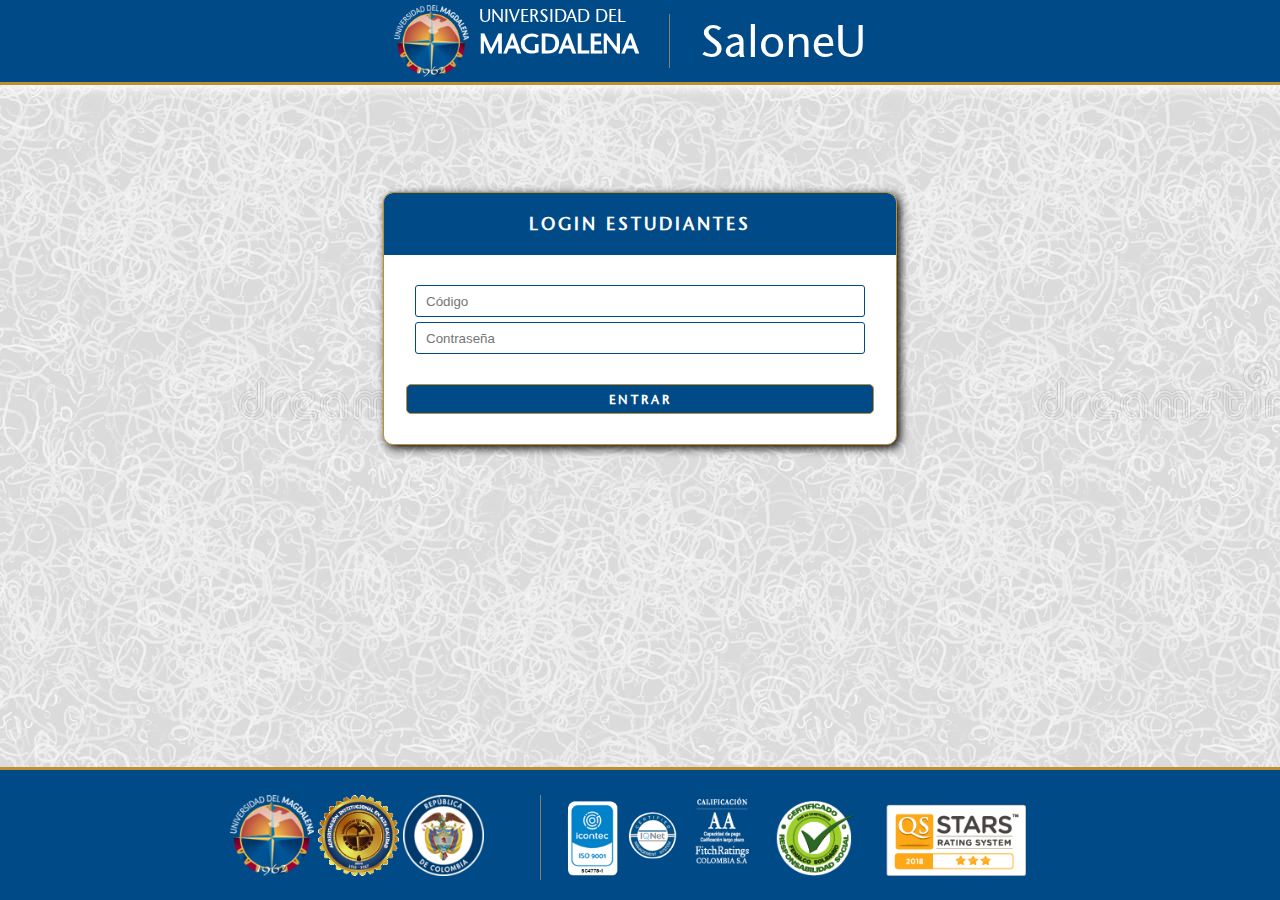
<file: login.html>
<!DOCTYPE html>
<html lang="en">
<head>
    <meta charset="UTF-8">
    <meta http-equiv="X-UA-Compatible" content="IE=edge">
    <meta name="viewport" content="width=device-width, initial-scale=1.0">
    <title>Control de Salones</title>
    <link rel="stylesheet" href="/css/style.css">
    <link rel="icon" href="img/escudo unimag.png">
    <script type="text/javascript" src="js/main.js"></script>
</head>
<body background="img/fondogrisclaro.jpg">
    <header>
        <nav>
            <a href="https://www.unimagdalena.edu.co">
            <img id="imgEscudo" src="img/escudo unimag.png" alt="">
            <div id="logo" id="columnear">
                <h2 id="uTexto">UNIVERSIDAD DEL</h2>
                <h1 id="magdalenaTexto">MAGDALENA</h1>
            </div>
            </a>
            <div id="navegador">
                <h2 id="textoCabecera">SaloneU</h2>
                
            </div>
        </nav>
    </header>

    <form action="">
        <div id="bloqueLogin">
            <div id="titulo">LOGIN ESTUDIANTES</div>
            <div id="login">
                <div id="derecho" id="columnear">
                    <input type="text" name="" class="inpt" id="usuario" placeholder="Código">
                    <input type="password" name="" class="inpt" id="contraseña" placeholder="Contraseña">
                </div>
            </div>
            <button type="button" id="boton" onclick="entrar()">ENTRAR</button>
        </div>
    </form>

    <footer>
        <div id="imagenesFot">
            <div id="izq">
                <img id="" src="img/escudo unimag.png" alt="">
                <img id="" src="img/sello.png" alt="">
                <img id="" src="img/rColombia.png" alt="">
            </div>
            <div id="der">
                <img id="" src="img/icontec.png" alt="">
                <img id="" src="img/fitchrating.png" alt="">
            </div>
        </div>
    </footer>
</body>
</html>
</file>
<file: css/style.css>
*{
    padding: 0%;
    margin: 0%;
    box-sizing: 0px;
}

body{
    background-color: white;
    position: relative;
    min-height: 100vh;
    max-width: auto;
}

a{
    text-decoration: none;
    color: white;
    display: flex;
}

form{
    display: flex;
    justify-content: center;
    align-items: center;
}

label{
    font-family: Roboto;
}


#columnear{
    display: flex;
    flex-direction: column;
}


/*+++++++++++++++++++++++++++++++++++++++++++++++++++++++++++++*/

/*--------------------------HEADER-----------------------------*/

header{
    width: 100%;
    border-bottom: 3px solid #c08e2d;
    box-shadow: 3px 3px 10px;
    background-color: #004a87;
    color:white;
    position: fixed;
   
    
}

nav{
    padding-top: 5px;
    padding-bottom: 5px;
    display: flex;
    align-items: center;
    justify-content: center;
    font-family: Stone Humanist SC;
    font-weight: normal;
}

#navegador{
    display: flex;
} 


#uTexto{
    font-family: ITCMedium;
    font-size: 2vh;
    font-weight: normal; /*para remover la negrita del h2*/
}

#magdalenaTexto{
    font-family: Stone Humanist SC;
    font-size: 3vh;
}

#textoCabecera{
    border-left: 1px solid grey;
    font-family: ITCMedium;
    font-size: 5vh;
    font-weight: normal;
    margin-left: 30px;
    padding-left: 30px;
    padding-right: 20px;
    text-decoration: none;
    color: white;
}

#imgEscudo{
    height: 8vh;
}

#logo{
    margin-left: 10px;
}

/*+++++++++++++++++++++++++++++++++++++++++++++++++++++++++++++*/

/*--------------------------LOGIN BLOQUE-----------------------------*/

#titulo{
    padding-top: 20px;
    padding-bottom: 20px;
    font-size: 2vh;
    color: black;
    font-family: Stone Humanist SC;
    background-color: #004a87;
    width: 100%;
    text-align: center;
    color: white;
    font-weight: bold;
    letter-spacing: 3px;
}

#bloqueLogin{
    display: flex;
    flex-direction: column;
    align-items: center;
    margin-top: 15%;
    padding-bottom: 30px;
    box-shadow: 3px 3px 10px black;
    border: 1px solid #c08e2d;
    border-radius: 10px;
    width: 30%;
    background-color: white;
    gap: 30px;
    overflow: hidden;
}

#login{ 
    display: flex;
    justify-content: center;
}

#derecho{
    display: flex;
    flex-direction: column;
    width: 50vh;
    gap:5px;
}

.inpt{
    border-radius: 3px;
    height: 30px;
    padding-left: 10px;
    border: 1px solid #004a87;
}

.inpt:focus{
    border-color: #4dbbff;
    box-shadow: 0 0 5px #4dbbff;
    outline: 0 none;
}

#contraseña:focus{
    border-color: #4dbbff;
    box-shadow: 0 0 5px #4dbbff;
    outline: 0 none;
}

#boton{
    width: 52vh;
    height: 30px;
    color: white;
    background-color: #004a87;
    border: 1px solid #c08e2d;
    font-family:Stone Humanist SC ;
    border-radius: 5px;
    letter-spacing: 3px;
    font-weight: bold;
    transition: 300ms;
}

#boton:hover{
    transform: scale(1.05);
    cursor: pointer;
}

#boton:active{
    background-color: #415b91;
}

/*+++++++++++++++++++++++++++++++++++++++++++++++++++++++++++++*/

/*--------------------------FOOTTER-----------------------------*/

footer{
    display: fixed;
    position: absolute;
    bottom: 0;
    width: 100%;
    height: 105px;
    padding-top: 25px;
    background-color: #004a87;
    border-top: 3px solid #c08e2d;
}

#imagenesFot{
    display: grid;
    padding-left: 28%;
    padding-right: 25%;
    grid-template-columns: 35% 70%;
}

#der{
    border-left: 1px solid grey;
    padding-left: 20px;
}

#izq img{
    height: 9vh;
}

#der img{
    height: 9vh;
}

/*++++++++++++++++++++++++++++++++++++++++++++++++++++++++++++++*/


/*--------------------------FUENTES-----------------------------*/

@font-face {/*-------Antaro---------*/
    font-family: Antaro;
    src: url(../fuentes/Antaro.ttf);
}

@font-face {/*-------Stone Humanist SC---------*/
    font-family: Stone Humanist SC;
    src: url(../fuentes/StoneSansOSITCTTMedium.ttf);
}

@font-face {/*-------ITCMedium---------*/
    font-family: ITCMedium;
    src: url(../fuentes/StoneSansOSITCTTMedium.ttf);
}

@font-face {/*-------Roboto---------*/
    font-family: Roboto;
    src: url(../fuentes/roboto.regular.ttf);
}

/*+++++++++++++++++++++++++++++++++++++++++++++++++++++++*/

@media (max-width:1500px){
    #bloqueLogin{
        width: 40%;
    }

    #imagenesFot{
        padding-left: 18%;
        padding-right: 13%;
    }
}

@media (max-width:1050px){
    #izq img{
        height: 7vh;
    }
    
    #der img{
        height: 7vh;
    }
}

@media (max-width:1150px){
    #bloqueLogin{
        width: 50%;
    }
}

@media (max-width:900px){
    #bloqueLogin{
        width: 65%;
        margin-top: 150px;
    }
    #imagenesFot{
        padding-left: 10%;
        padding-right: 8%;
    }
}

@media (max-width:650px){
    #bloqueLogin{
        width: 90%;
        margin-top: 30%;
    }
}

@media (max-width:500px){
    #derecho{
        width: 40vh;
    }
}

@media (max-width:450px){
    #derecho{
        width: 30vh;
    }
    #imagenesFot{
        padding-left: 0%;
        padding-right: 0%;
    }
    #izq img{
        height: 5vh;
    }
    
    #der img{
        height: 5vh;
    }
}

@media (max-width:350px){
    #derecho{
        width: 30vh;
    }
    #izq img{
        height: 3vh;
    }
    
    #der img{
        height: 3vh;
    }
}
</file>
